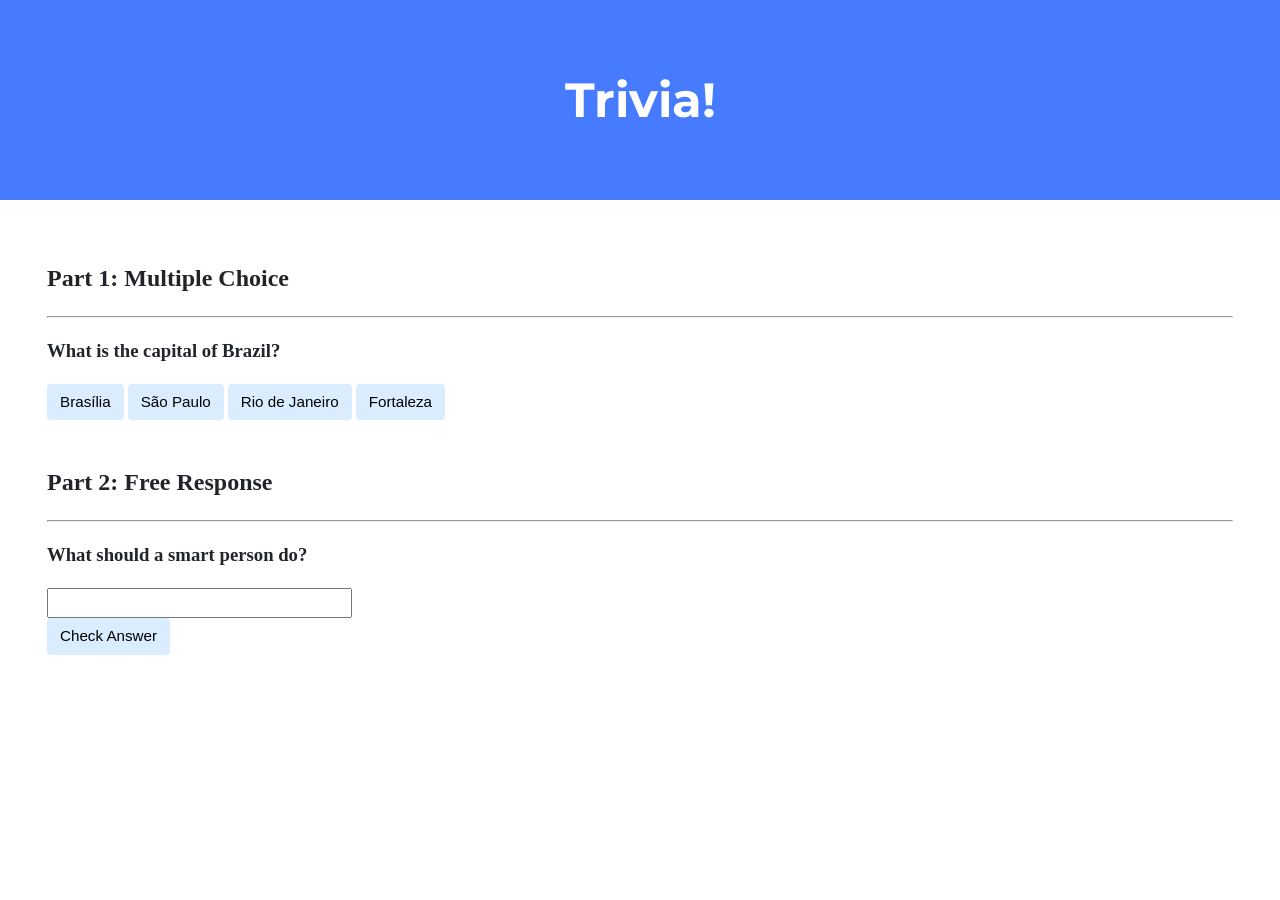
<file: Week-8-HTML-CSS-JS/Trivia/index.html>
<!DOCTYPE html>

<html lang="en">
    <head>
        <link href="https://fonts.googleapis.com/css2?family=Montserrat:wght@500&display=swap" rel="stylesheet">
        <link href="styles.css" rel="stylesheet">
        <title>Trivia!</title>
        <script>
            // TODO: Add code to check answers to questions
            const correctPlaceholder = documento.getElementById("correctCapital")

            function checkCapital(content){
                if (content.innerText != "Brasília"){
                    content.style.background = "red";
                    correctPlaceholder.innerText = "Incorrect";
                } else {
                    content.syle.background = "green";
                    correctPlaceholder.innerText = "Correct";
                }
            }

            // for the free response
            function checkSmart(){
                const correctPlaceholder = document.getElementyById("correctResponse");
                const freeResponseAnswer = document.getElementyById("freeResponse");

                if (freeResponseAnswer.value != "Subscribe"){
                    correctPlaceholder.innerText = "Incorrect";
                    freeResponseAnswer.style.background = "red";

                } else {
                    correctPlaceholder.innerText = "Correct";
                    freeResponseAnswer.style.background = "green";

                }
            }



        </script>
    </head>
    <body>
        <div class="header">
            <h1>Trivia!</h1>
        </div>

        <div class="container">
            <div class="section">
                <h2>Part 1: Multiple Choice </h2>
                <hr>
                <!-- TODO: Add multiple choice question here -->
                 <h3>What is the capital of Brazil?</h3>
                 <p id="correctCapital"></p>
                 <button onclick="checkCapital()">Brasília</button>
                 <button onclick="checkCapital()">São Paulo</button>
                 <button onclick="checkCapital()">Rio de Janeiro</button>
                 <button onclick="CheckCapital()">Fortaleza</button>
            </div>

            <div class="section">
                <h2>Part 2: Free Response</h2>
                <hr>
                <!-- TODO: Add free response question here -->
                 <h3>What should a smart person do?</h3>
                 <p id ="correctResponse"></p>
                 <form>
                    <input type = "text" id = "freeResponse">
                 </form>
                 <button onclick="checkSmart()">Check Answer</button>
            </div>
        </div>
    </body>
</html>
</file>
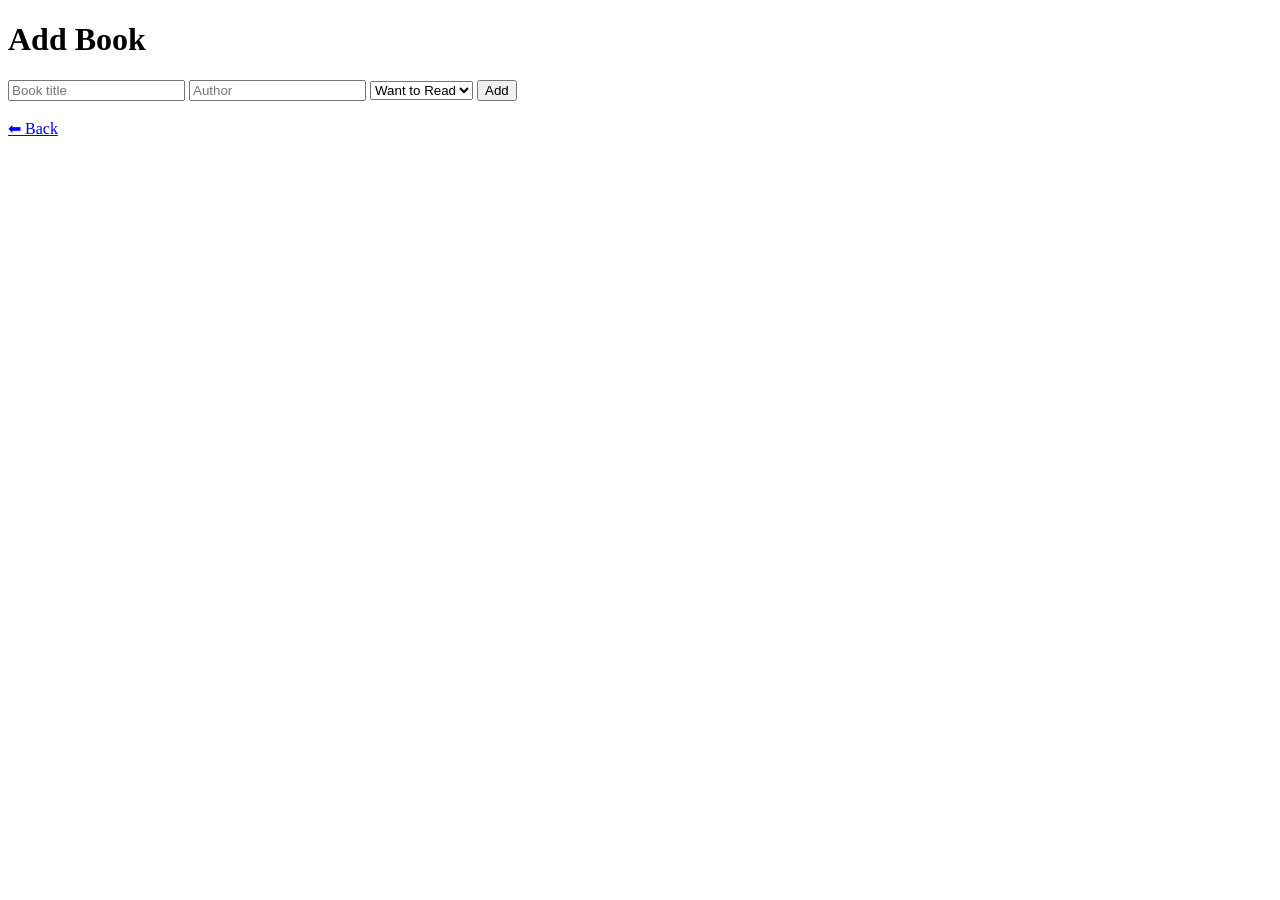
<file: Final-Project/BookTracker/templates/add.html>
<!DOCTYPE html>
<html lang="en">
<head>
    <title>Add Book</title>
</head>
<body>

    <h1>Add Book</h1>

    <form method="post">
        <input name="title" placeholder="Book title" required>
        <input name="author" placeholder="Author" required>

        <select name="status">
            <option value="Want to Read">Want to Read</option>
            <option value="Reading">Reading</option>
            <option value="Read">Read</option>
        </select>

        <button type="submit">Add</button>
    </form>

    <br>
    <a href="/">⬅ Back</a>

</body>
</html>
</file>
<file: Week-8-HTML-CSS-JS/Trivia/styles.css>
body {
    background-color: #fff;
    color: #212529;
    font-size: 1rem;
    font-weight: 400;
    line-height: 1.5;
    margin: 0;
    text-align: left;
}

.container {
    margin-left: auto;
    margin-right: auto;
    padding-left: 15px;
    padding-right: 15px;
}

.header {
    background-color: #477bff;
    color: #fff;
    margin-bottom: 2rem;
    padding: 2rem 1rem;
    text-align: center;
}

.section {
    padding: 0.5rem 2rem 1rem 2rem;
}

.section:hover {
    background-color: #f5f5f5;
    transition: color 2s ease-in-out, background-color 0.15s ease-in-out;
}

h1 {
    font-family: 'Montserrat', sans-serif;
    font-size: 48px;
}

button, input[type="submit"] {
    background-color: #d9edff;
    border: 1px solid transparent;
    border-radius: 0.25rem;
    font-size: 0.95rem;
    font-weight: 400;
    line-height: 1.5;
    padding: 0.375rem 0.75rem;
    text-align: center;
    transition: color 0.15s ease-in-out, background-color 0.15s ease-in-out, border-color 0.15s ease-in-out, box-shadow 0.15s ease-in-out;
    vertical-align: middle;
}


input[type="text"] {
    line-height: 1.8;
    width: 25%;
}

input[type="text"]:hover {
    background-color: #f5f5f5;
    transition: color 2s ease-in-out, background-color 0.15s ease-in-out;
}
</file>
